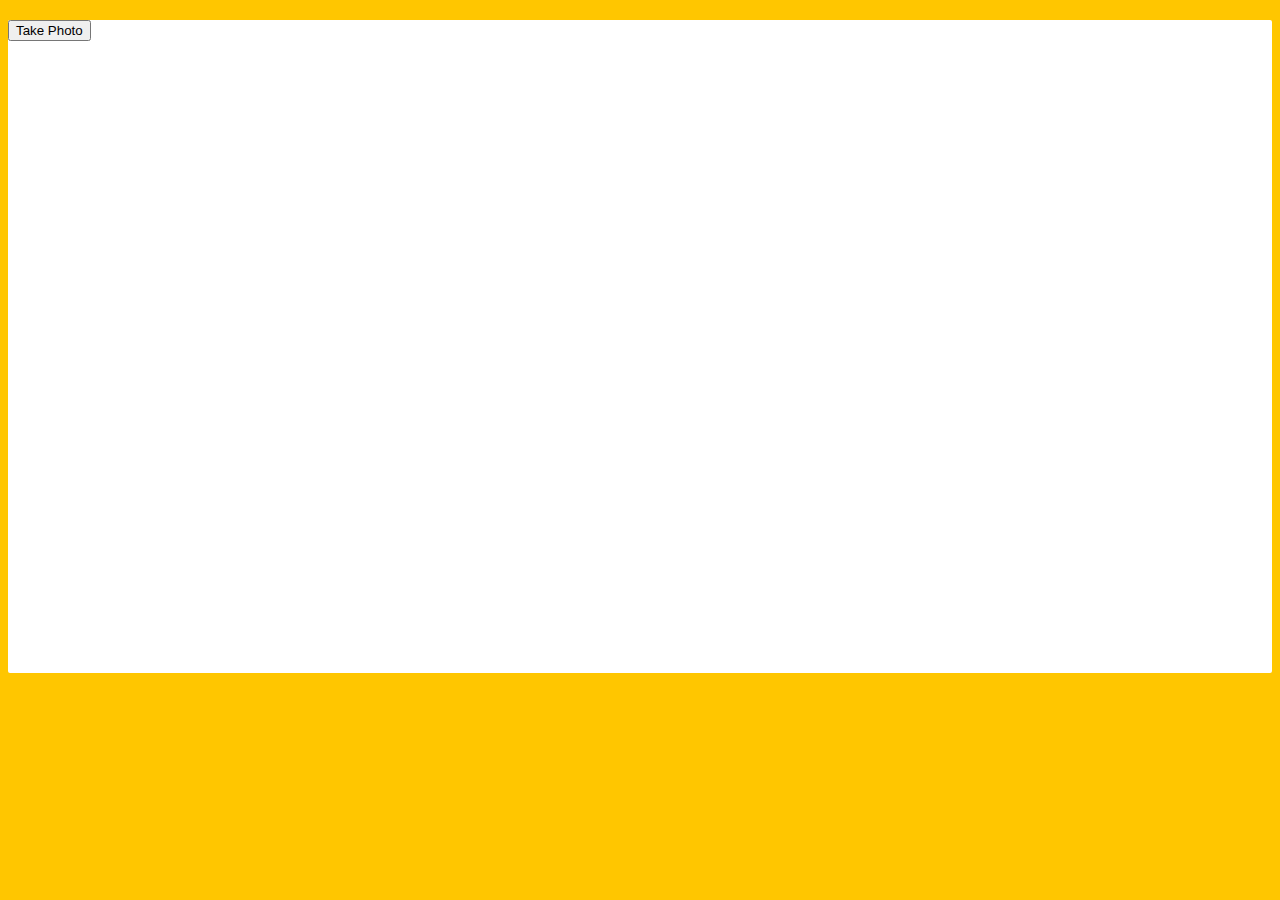
<file: JavaScript30-master/19 - Webcam Fun/index.html>
<!DOCTYPE html>
<html lang="en">
<head>
  <meta charset="UTF-8">
  <title>Get User Media Code Along!</title>
  <link rel="stylesheet" href="style.css">
  <link rel="icon" href="https://fav.farm/🔥" />
</head>
<body>

  <div class="photobooth">
    <div class="controls">
      <button onClick="takePhoto()">Take Photo</button>
<!--       <div class="rgb">
        <label for="rmin">Red Min:</label>
        <input type="range" min=0 max=255 name="rmin">
        <label for="rmax">Red Max:</label>
        <input type="range" min=0 max=255 name="rmax">

        <br>

        <label for="gmin">Green Min:</label>
        <input type="range" min=0 max=255 name="gmin">
        <label for="gmax">Green Max:</label>
        <input type="range" min=0 max=255 name="gmax">

        <br>

        <label for="bmin">Blue Min:</label>
        <input type="range" min=0 max=255 name="bmin">
        <label for="bmax">Blue Max:</label>
        <input type="range" min=0 max=255 name="bmax">
      </div> -->
    </div>

    <canvas class="photo"></canvas>
    <video class="player"></video>
    <div class="strip"></div>
  </div>

  <audio class="snap" src="./snap.mp3" hidden></audio>

  <script src="scripts.js"></script>

</body>
</html>
</file>
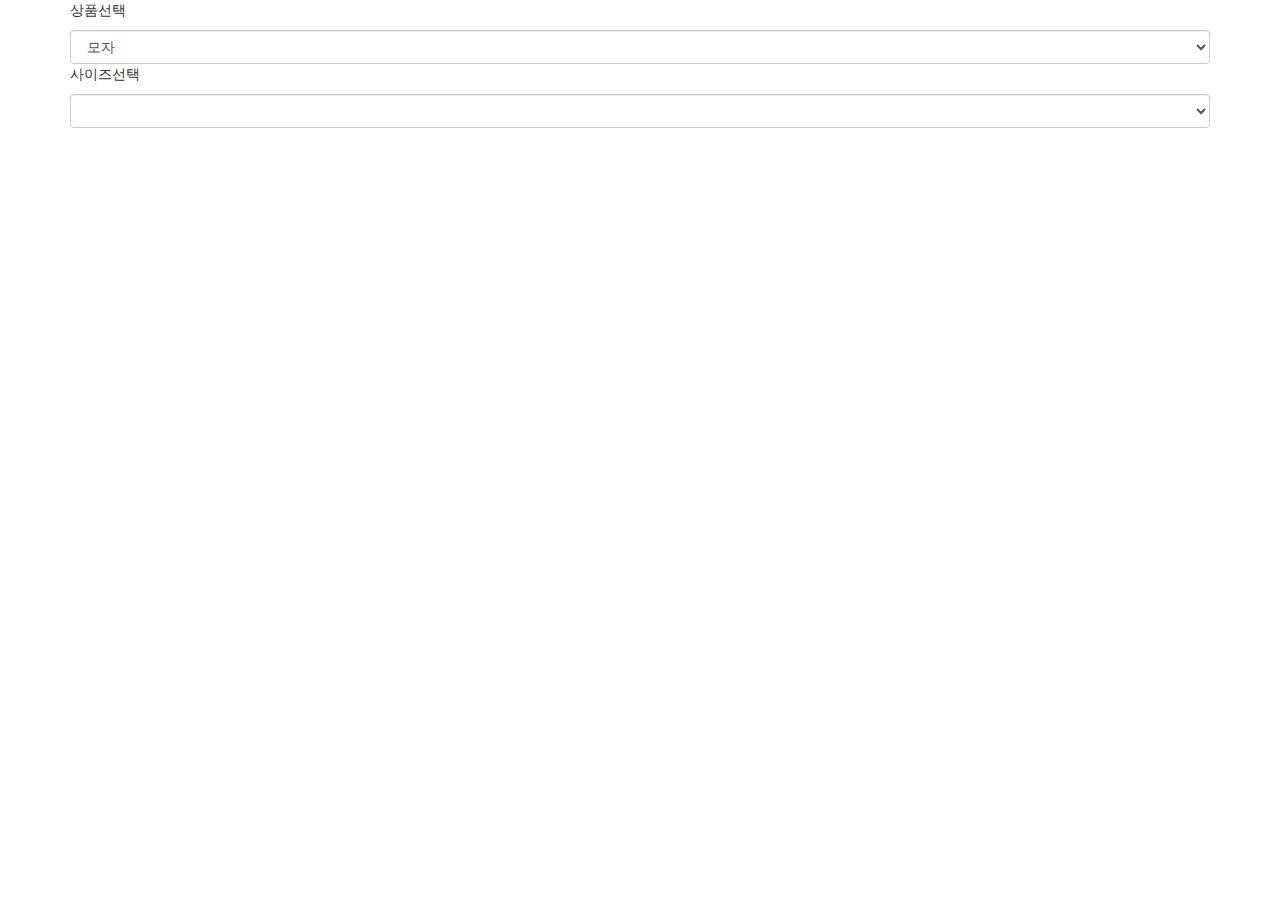
<file: javascript/interactive-form.html>
<!DOCTYPE html>
<html lang="en">
<head>
    <meta charset="UTF-8">
    <meta http-equiv="X-UA-Compatible" content="IE=edge">
    <meta name="viewport" content="width=device-width, initial-scale=1.0">
    <link rel="stylesheet" href="https://maxcdn.bootstrapcdn.com/bootstrap/3.3.2/css/bootstrap.min.css">
    <script
    src="https://code.jquery.com/jquery-3.6.0.slim.min.js"
    integrity="sha256-u7e5khyithlIdTpu22PHhENmPcRdFiHRjhAuHcs05RI="
    crossorigin="anonymous"></script>
    <script src="https://maxcdn.bootstrapcdn.com/bootstrap/3.3.2/js/bootstrap.min.js"></script>
    <title>interactive-form</title>
    <style>
        /* .size-select {display:none;} */
    </style>
</head>
<body>
    <form class="container my-5">
        <div class="form-group">
            <p>상품선택</p>
            <select class="form-control" id="option1">
                <option>모자</option>
                <option>셔츠</option>
                <option>바지</option>
            </select>
            <div class="size-select">
                <p class="mt-4">사이즈선택</p>
                <select class="form-control" id="option2">
                    <!-- <option>95</option>
                    <option>100</option>
                    <option>105</option> -->
                </select>
            </div>
        </div>
    </form>

    <script>
        // input 이벤트 : input값이 바뀔때 발동
        // change 이벤트 : input값이 바뀌고 focus잃을때 발동
        // .val(); => input에 입력한 값 가져옴

        // 예제) select 인풋에서 셔츠라는 값을 선택하면 밑에 그 ui를 보여줌.
        /*
        $("#option1").on('change', function(){
            if( $('#option1').val() == '셔츠' ) {
                $('.size-select').show();
            } else {
                $('.size-select').hide();
            }
        });
        */

        
        // html 동적으로 생성하기
        // $().append();  append 함수는 내부에 특정 html을 안에 넣을 수 있음
        // 템플릿을 만들어서 넣음.. var 템플릿 = '<div></div>;
        /*
        $("#option1").on('change', function(){
            if( $('#option1').val() == '셔츠' ) {
                var 셔츠사이즈 = `<option>80</option>
                <option>85</option>
                <option>90</option>`;

                $('#option2').append(셔츠사이즈);
            }

            if( $('#option1').val() == '바지' ) {
                var 바지사이즈 = `<option>26</option>
                <option>27</option>
                <option>28</option>`;

                $('#option2').html('').append(바지사이즈);
            }
        });
        */


        //반복문 사용
        var 바지사이즈 = [26,28,30,32,34,36];
        /*
        $("#option1").on('change', function(){
            if( $('#option1').val() == '바지' ) {
                for ( var i = 0; i < 6; i++ ){
                    var 템플릿 = `<option>${바지사이즈[i]}</option>`;
                    $('#option2').append(템플릿);
                }
            }
        });
        */

        // forEach 반복문 사용
        $("#option1").on('change', function(){
            if( $('#option1').val() == '바지' ) {
                바지사이즈.forEach(function(i){ // forEach의 i값은 저장된 데이터를 뜻함,, 배열의 값이 들어옴
                    var 템플릿 = `<option>${i}</option>`;
                    $('#option2').append(템플릿);
                })
            }
        });

    </script>
</body>
</html>
</file>
<file: JavaScript30-master/19 - Webcam Fun/style.css>
html {
  box-sizing: border-box;
}

*, *:before, *:after {
  box-sizing: inherit;
}

html {
  font-size: 10px;
  background: #ffc600;
}

.photobooth {
  background: white;
  max-width: 150rem;
  margin: 2rem auto;
  border-radius: 2px;
}

/*clearfix*/
.photobooth:after {
  content: '';
  display: block;
  clear: both;
}

.photo {
  width: 100%;
  float: left;
}

.player {
  position: absolute;
  top: 20px;
  right: 20px;
  width:200px;
}

/*
  Strip!
*/

.strip {
  padding: 2rem;
}

.strip img {
  width: 100px;
  overflow-x: scroll;
  padding: 0.8rem 0.8rem 2.5rem 0.8rem;
  box-shadow: 0 0 3px rgba(0,0,0,0.2);
  background: white;
}

.strip a:nth-child(5n+1) img { transform: rotate(10deg); }
.strip a:nth-child(5n+2) img { transform: rotate(-2deg); }
.strip a:nth-child(5n+3) img { transform: rotate(8deg); }
.strip a:nth-child(5n+4) img { transform: rotate(-11deg); }
.strip a:nth-child(5n+5) img { transform: rotate(12deg); }
</file>
